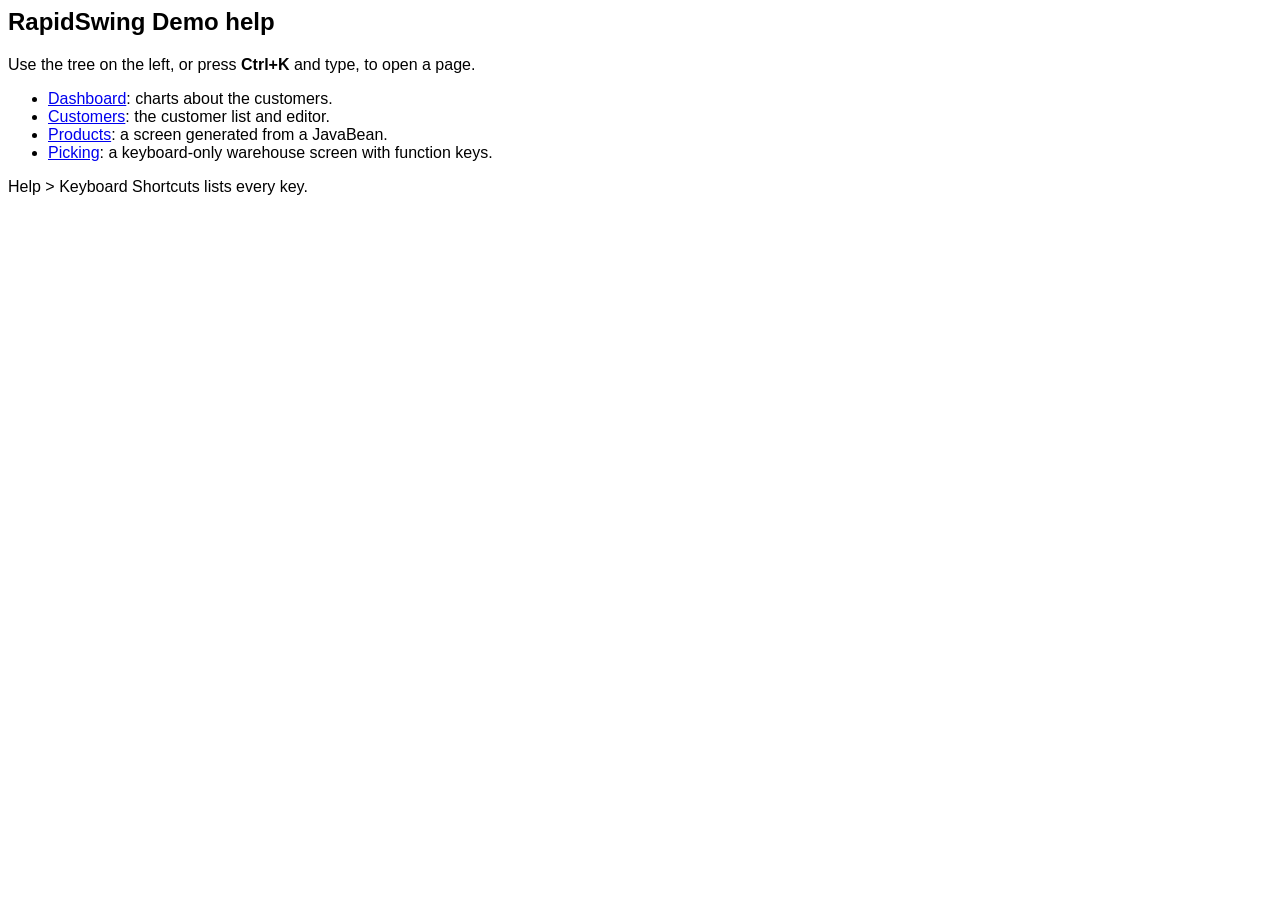
<file: rapidswing-demo/src/main/resources/help/index.html>
<html>
<body style="font-family: sans-serif">
<h2>RapidSwing Demo help</h2>
<p>Use the tree on the left, or press <b>Ctrl+K</b> and type, to open a page.</p>
<ul>
  <li><a href="view:dashboard">Dashboard</a>: charts about the customers.</li>
  <li><a href="view:customers">Customers</a>: the customer list and editor.</li>
  <li><a href="view:products">Products</a>: a screen generated from a JavaBean.</li>
  <li><a href="view:picking">Picking</a>: a keyboard-only warehouse screen with function keys.</li>
</ul>
<p>Help &gt; Keyboard Shortcuts lists every key.</p>
</body>
</html>
</file>
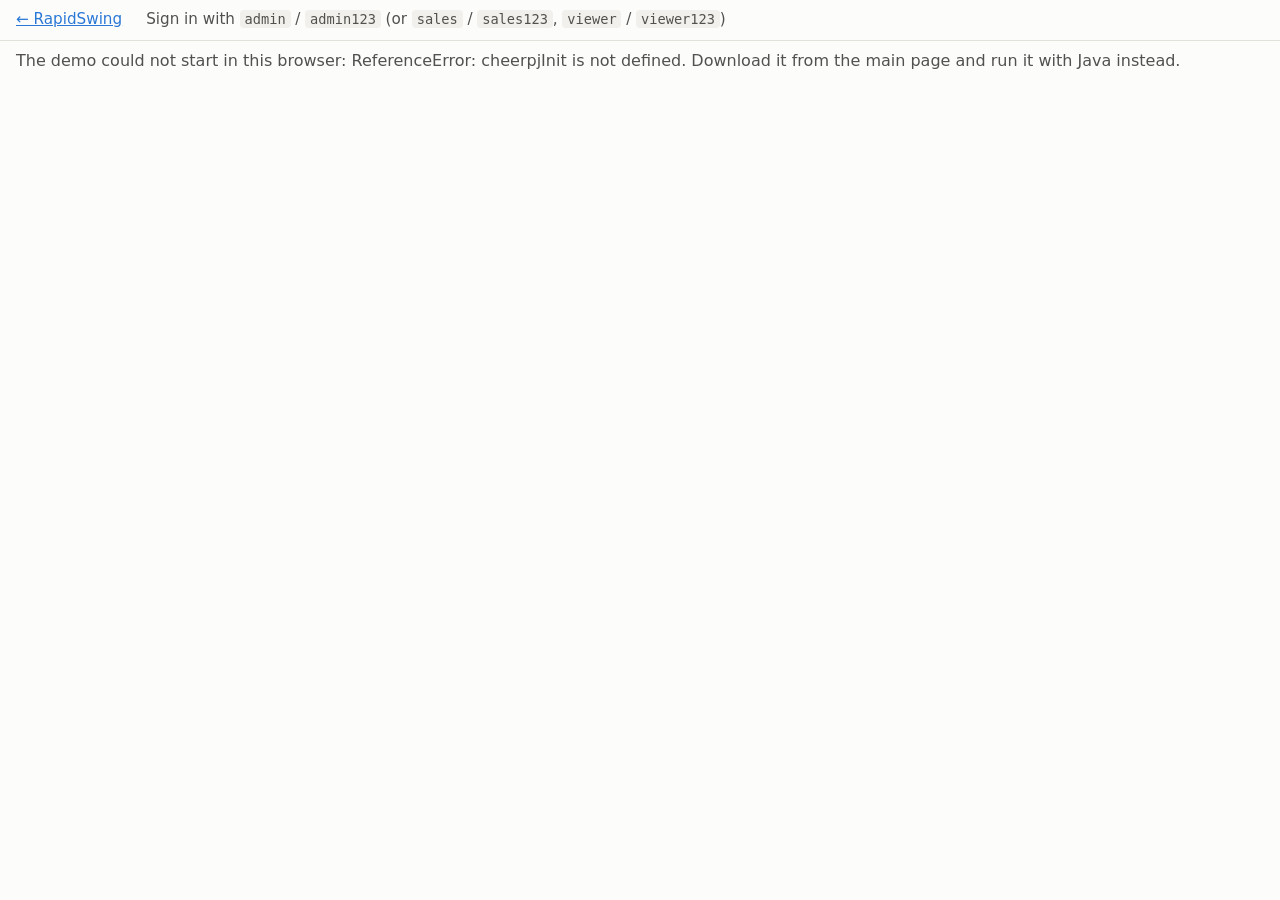
<file: site/try.html>
<!doctype html>
<html lang="en">
<head>
<meta charset="utf-8">
<meta name="viewport" content="width=device-width, initial-scale=1">
<title>RapidSwing Demo</title>
<meta name="description" content="The RapidSwing demo app, running in the browser.">
<link rel="stylesheet" href="style.css">
<!-- CheerpJ runs the unchanged demo jar in the browser (WebAssembly); free for personal and open-source use. -->
<script src="https://cjrtnc.leaningtech.com/4.3/loader.js"></script>
</head>
<body class="try">
<header class="bar">
  <a href="index.html">&larr; RapidSwing</a>
  <span class="hint">Sign in with <code>admin</code> / <code>admin123</code> (or <code>sales</code> / <code>sales123</code>,
    <code>viewer</code> / <code>viewer123</code>)</span>
</header>
<p id="status" class="status">Loading the Java runtime in the browser (experimental). The first start downloads it and takes a while; later starts are faster. For the full experience, download the demo and run it with Java.</p>
<div id="display"></div>
<script>
  (async function () {
    var status = document.getElementById("status");
    try {
      await cheerpjInit({ status: "none" });
      var display = document.getElementById("display");
      cheerpjCreateDisplay(-1, -1, display);
      // "/app/" is the root of this web server, so the jar's path includes the folder of this page.
      var folder = location.pathname.replace(/[^/]*$/, "");
      status.textContent = "Starting the demo...";
      setTimeout(function () { status.hidden = true; }, 4000);
      await cheerpjRunJar("/app" + folder + "rapidswing-demo.jar");
    } catch (error) {
      status.hidden = false;
      status.textContent = "The demo could not start in this browser: " + error
          + ". Download it from the main page and run it with Java instead.";
    }
  })();
</script>
</body>
</html>
</file>
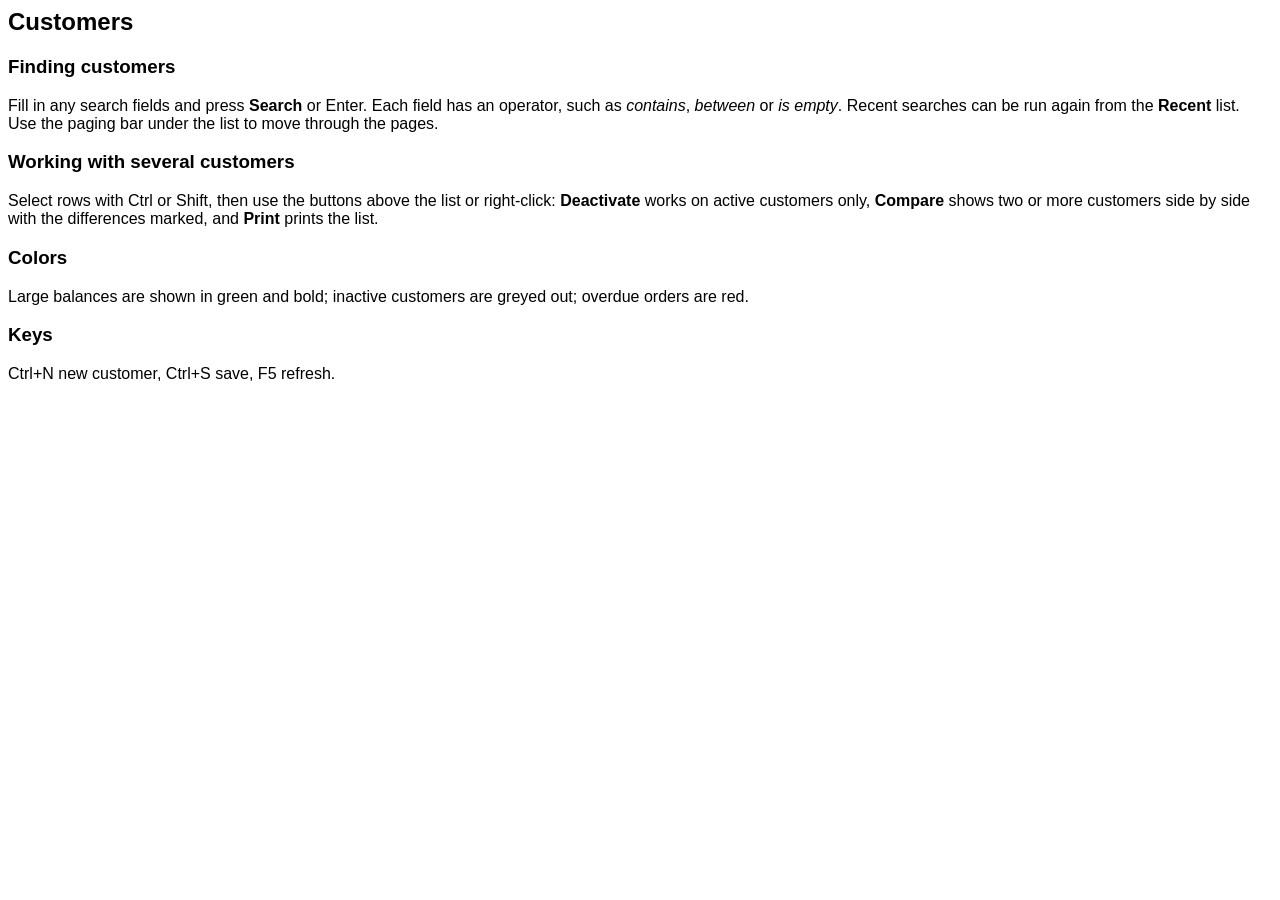
<file: rapidswing-demo/src/main/resources/help/customers.html>
<html>
<body style="font-family: sans-serif">
<h2>Customers</h2>
<h3>Finding customers</h3>
<p>Fill in any search fields and press <b>Search</b> or Enter. Each field has an operator, such as
<i>contains</i>, <i>between</i> or <i>is empty</i>. Recent searches can be run again from the
<b>Recent</b> list. Use the paging bar under the list to move through the pages.</p>
<h3>Working with several customers</h3>
<p>Select rows with Ctrl or Shift, then use the buttons above the list or right-click:
<b>Deactivate</b> works on active customers only, <b>Compare</b> shows two or more customers side by
side with the differences marked, and <b>Print</b> prints the list.</p>
<h3>Colors</h3>
<p>Large balances are shown in green and bold; inactive customers are greyed out; overdue orders are red.</p>
<h3>Keys</h3>
<p>Ctrl+N new customer, Ctrl+S save, F5 refresh.</p>
</body>
</html>
</file>
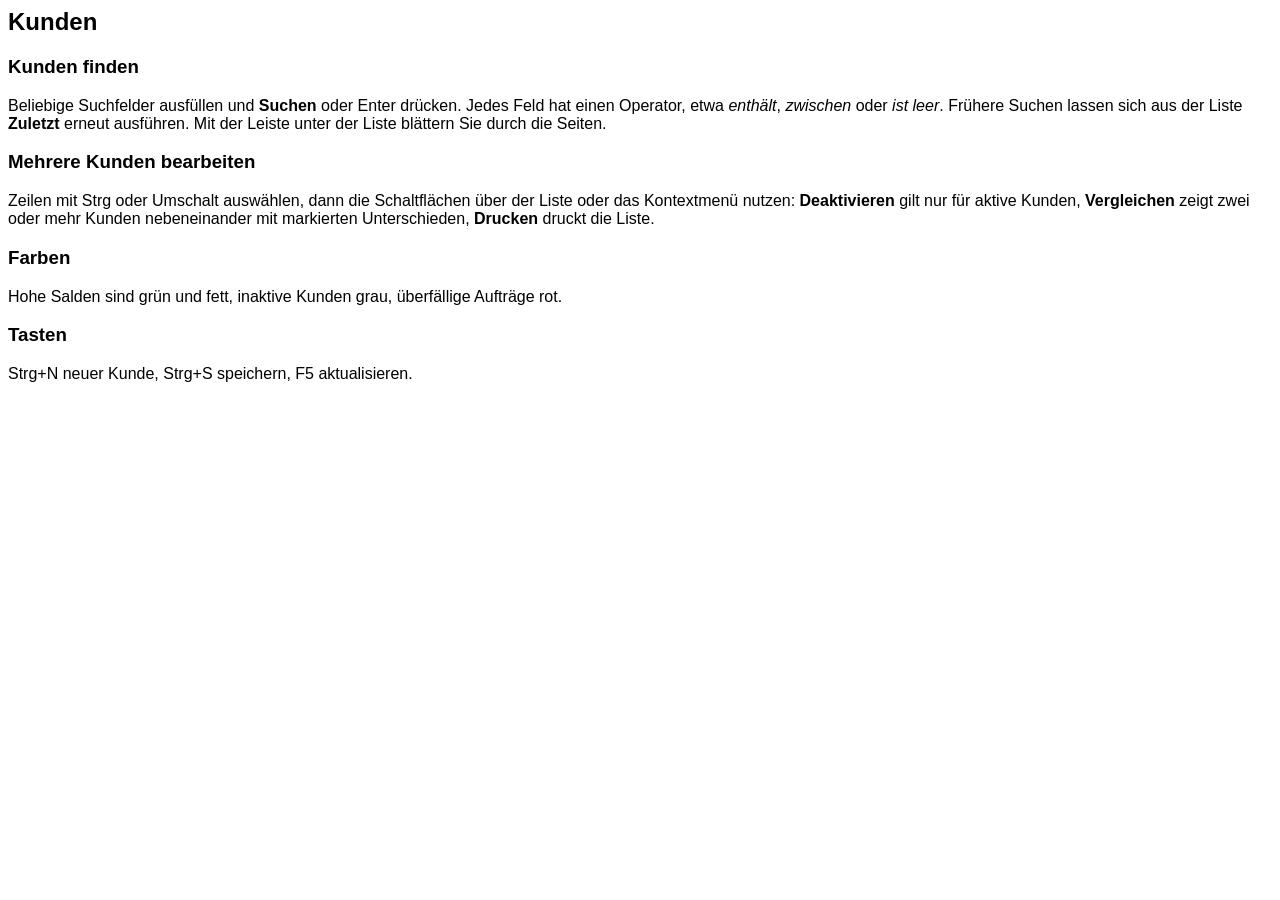
<file: rapidswing-demo/src/main/resources/help/customers_de.html>
<html>
<body style="font-family: sans-serif">
<h2>Kunden</h2>
<h3>Kunden finden</h3>
<p>Beliebige Suchfelder ausfüllen und <b>Suchen</b> oder Enter drücken. Jedes Feld hat einen Operator,
etwa <i>enthält</i>, <i>zwischen</i> oder <i>ist leer</i>. Frühere Suchen lassen sich aus der Liste
<b>Zuletzt</b> erneut ausführen. Mit der Leiste unter der Liste blättern Sie durch die Seiten.</p>
<h3>Mehrere Kunden bearbeiten</h3>
<p>Zeilen mit Strg oder Umschalt auswählen, dann die Schaltflächen über der Liste oder das Kontextmenü
nutzen: <b>Deaktivieren</b> gilt nur für aktive Kunden, <b>Vergleichen</b> zeigt zwei oder mehr Kunden
nebeneinander mit markierten Unterschieden, <b>Drucken</b> druckt die Liste.</p>
<h3>Farben</h3>
<p>Hohe Salden sind grün und fett, inaktive Kunden grau, überfällige Aufträge rot.</p>
<h3>Tasten</h3>
<p>Strg+N neuer Kunde, Strg+S speichern, F5 aktualisieren.</p>
</body>
</html>
</file>
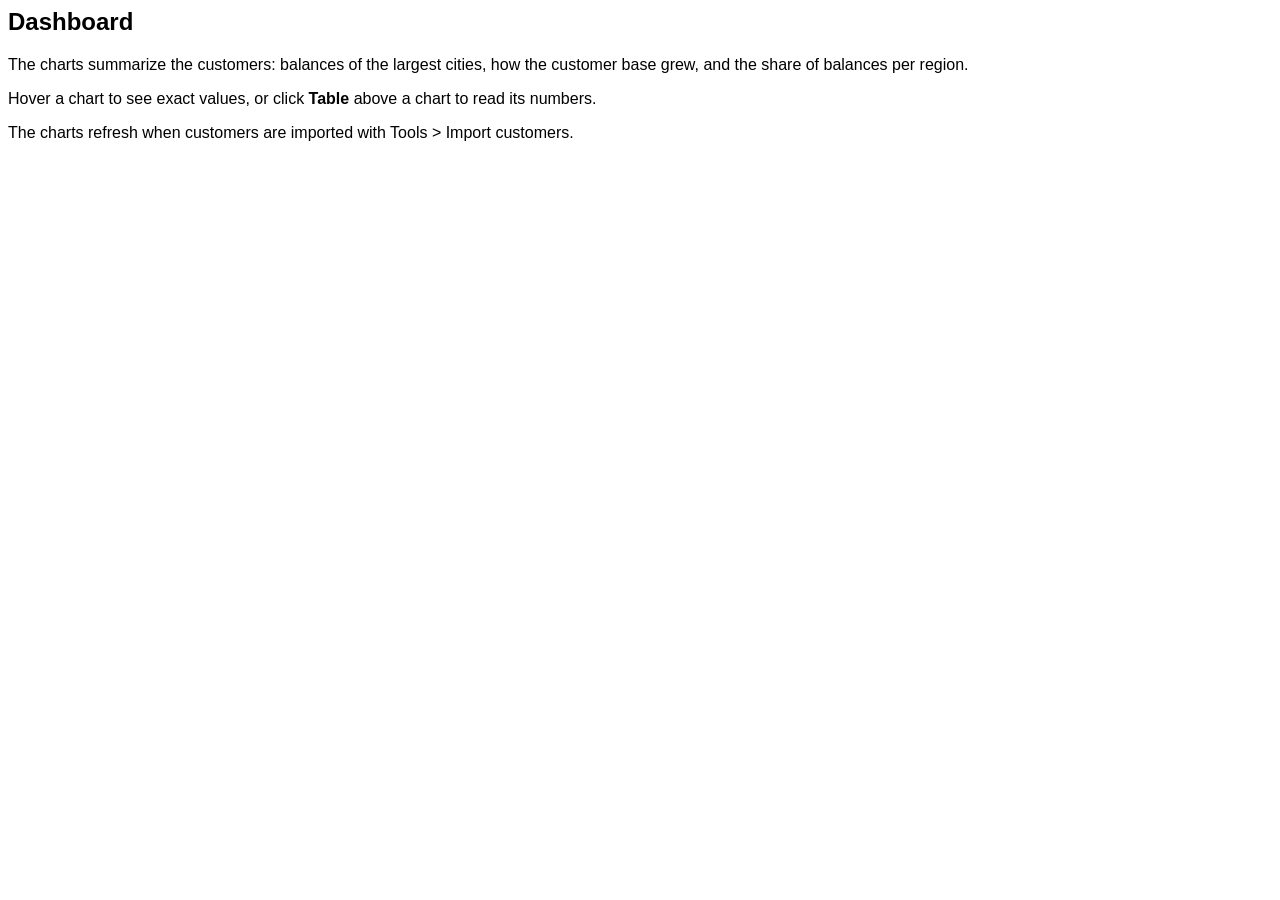
<file: rapidswing-demo/src/main/resources/help/dashboard.html>
<html>
<body style="font-family: sans-serif">
<h2>Dashboard</h2>
<p>The charts summarize the customers: balances of the largest cities, how the customer base grew, and
the share of balances per region.</p>
<p>Hover a chart to see exact values, or click <b>Table</b> above a chart to read its numbers.</p>
<p>The charts refresh when customers are imported with Tools &gt; Import customers.</p>
</body>
</html>
</file>
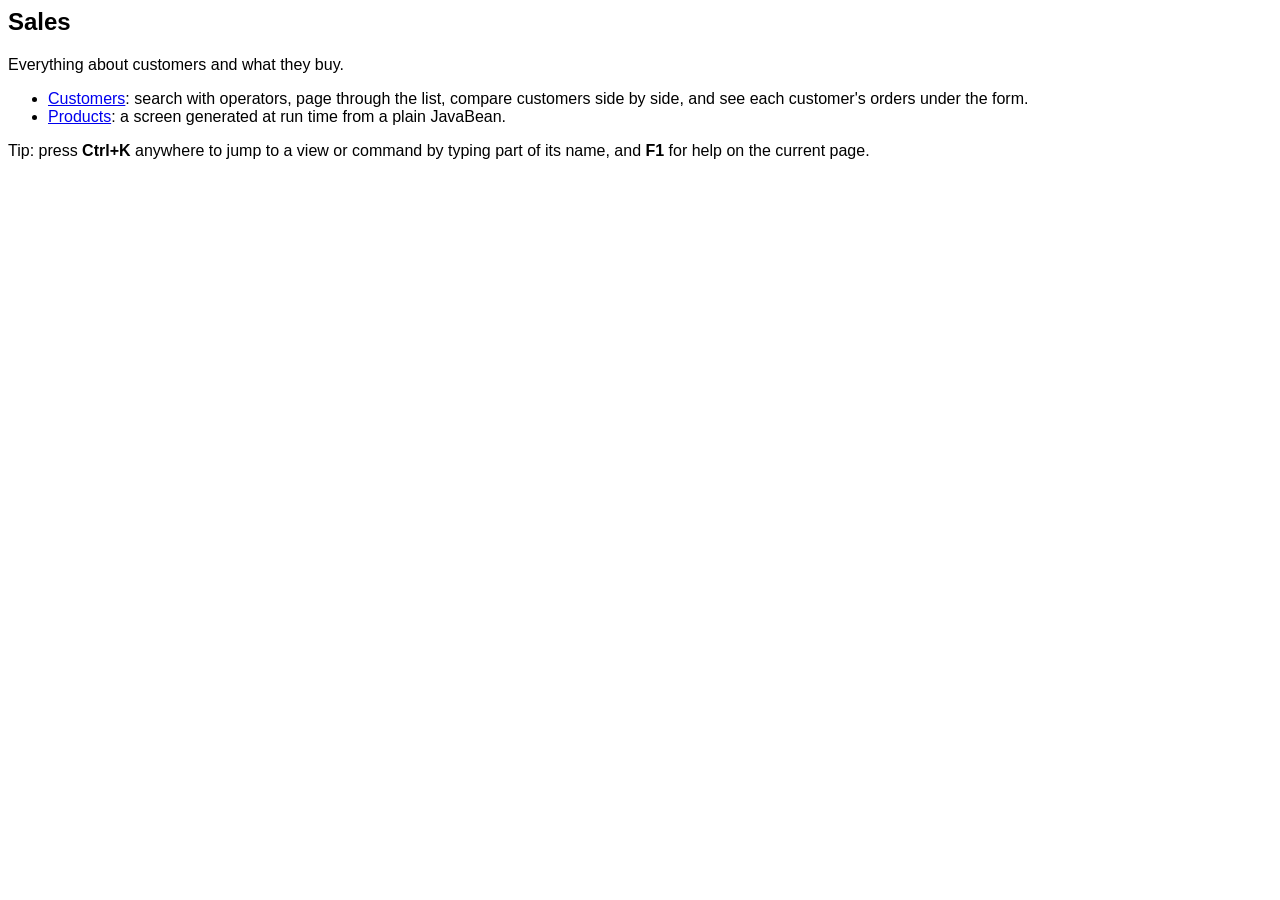
<file: rapidswing-demo/src/main/resources/pages/sales.html>
<html>
<body style="font-family: sans-serif">
<h2>Sales</h2>
<p>Everything about customers and what they buy.</p>
<ul>
  <li><a href="view:customers">Customers</a>: search with operators, page through the list, compare
      customers side by side, and see each customer's orders under the form.</li>
  <li><a href="view:products">Products</a>: a screen generated at run time from a plain JavaBean.</li>
</ul>
<p>Tip: press <b>Ctrl+K</b> anywhere to jump to a view or command by typing part of its name,
and <b>F1</b> for help on the current page.</p>
</body>
</html>
</file>
<file: site/style.css>
:root {
  --bg: #fcfcfb;
  --surface: #ffffff;
  --text: #0b0b0b;
  --muted: #52514e;
  --border: #e1e0d9;
  --accent: #2a78d6;
  --accent-text: #ffffff;
  --code-bg: #f1f0ec;
}
@media (prefers-color-scheme: dark) {
  :root {
    --bg: #1a1a19;
    --surface: #232322;
    --text: #f0efec;
    --muted: #c3c2b7;
    --border: #383835;
    --accent: #3987e5;
    --accent-text: #ffffff;
    --code-bg: #2c2c2a;
  }
}
* { box-sizing: border-box; }
body {
  margin: 0;
  background: var(--bg);
  color: var(--text);
  font: 16px/1.55 system-ui, -apple-system, "Segoe UI", Roboto, sans-serif;
}
a { color: var(--accent); }
code, pre { font-family: ui-monospace, Consolas, "SFMono-Regular", monospace; font-size: 0.9em; }
code { background: var(--code-bg); padding: 0.1em 0.35em; border-radius: 4px; }
pre { background: var(--code-bg); padding: 12px 16px; border-radius: 8px; overflow-x: auto; }
pre code { background: none; padding: 0; }
.wrap { max-width: 1120px; margin: 0 auto; padding: 0 16px; }
.hero { border-bottom: 1px solid var(--border); padding: 48px 0 32px; }
.hero h1 { font-size: 2.6rem; margin: 0 0 8px; }
.lead { font-size: 1.15rem; color: var(--muted); max-width: 760px; }
.actions { display: flex; flex-wrap: wrap; gap: 10px; margin-top: 20px; }
.button {
  display: inline-block; padding: 10px 18px; border-radius: 8px; text-decoration: none;
  border: 1px solid var(--border); color: var(--text); background: var(--surface);
}
.button.primary { background: var(--accent); border-color: var(--accent); color: var(--accent-text); }
h2 { margin-top: 48px; }
.cards { display: grid; grid-template-columns: repeat(auto-fill, minmax(300px, 1fr)); gap: 16px; }
.card { border: 1px solid var(--border); border-radius: 10px; padding: 16px 18px; background: var(--surface); }
.card h3 { margin: 0 0 6px; font-size: 1rem; font-family: ui-monospace, Consolas, monospace; }
.card p { margin: 0; color: var(--muted); }
.gallery { display: grid; grid-template-columns: repeat(auto-fill, minmax(340px, 1fr)); gap: 20px; }
.shot { margin: 0; }
.shot.wide { margin-top: 32px; }
.shot img { width: 100%; height: auto; border: 1px solid var(--border); border-radius: 8px; display: block; }
.shot figcaption { color: var(--muted); font-size: 0.92rem; margin-top: 6px; }
footer { color: var(--muted); border-top: 1px solid var(--border); margin-top: 48px; padding-top: 8px; }

/* The page that runs the demo */
body.try { display: flex; flex-direction: column; height: 100vh; }
.bar {
  display: flex; flex-wrap: wrap; gap: 8px 24px; align-items: center;
  padding: 8px 16px; border-bottom: 1px solid var(--border); font-size: 0.95rem;
}
.hint { color: var(--muted); }
.status { margin: 0; padding: 8px 16px; color: var(--muted); }
#display { flex: 1; min-height: 480px; position: relative; }
</file>
